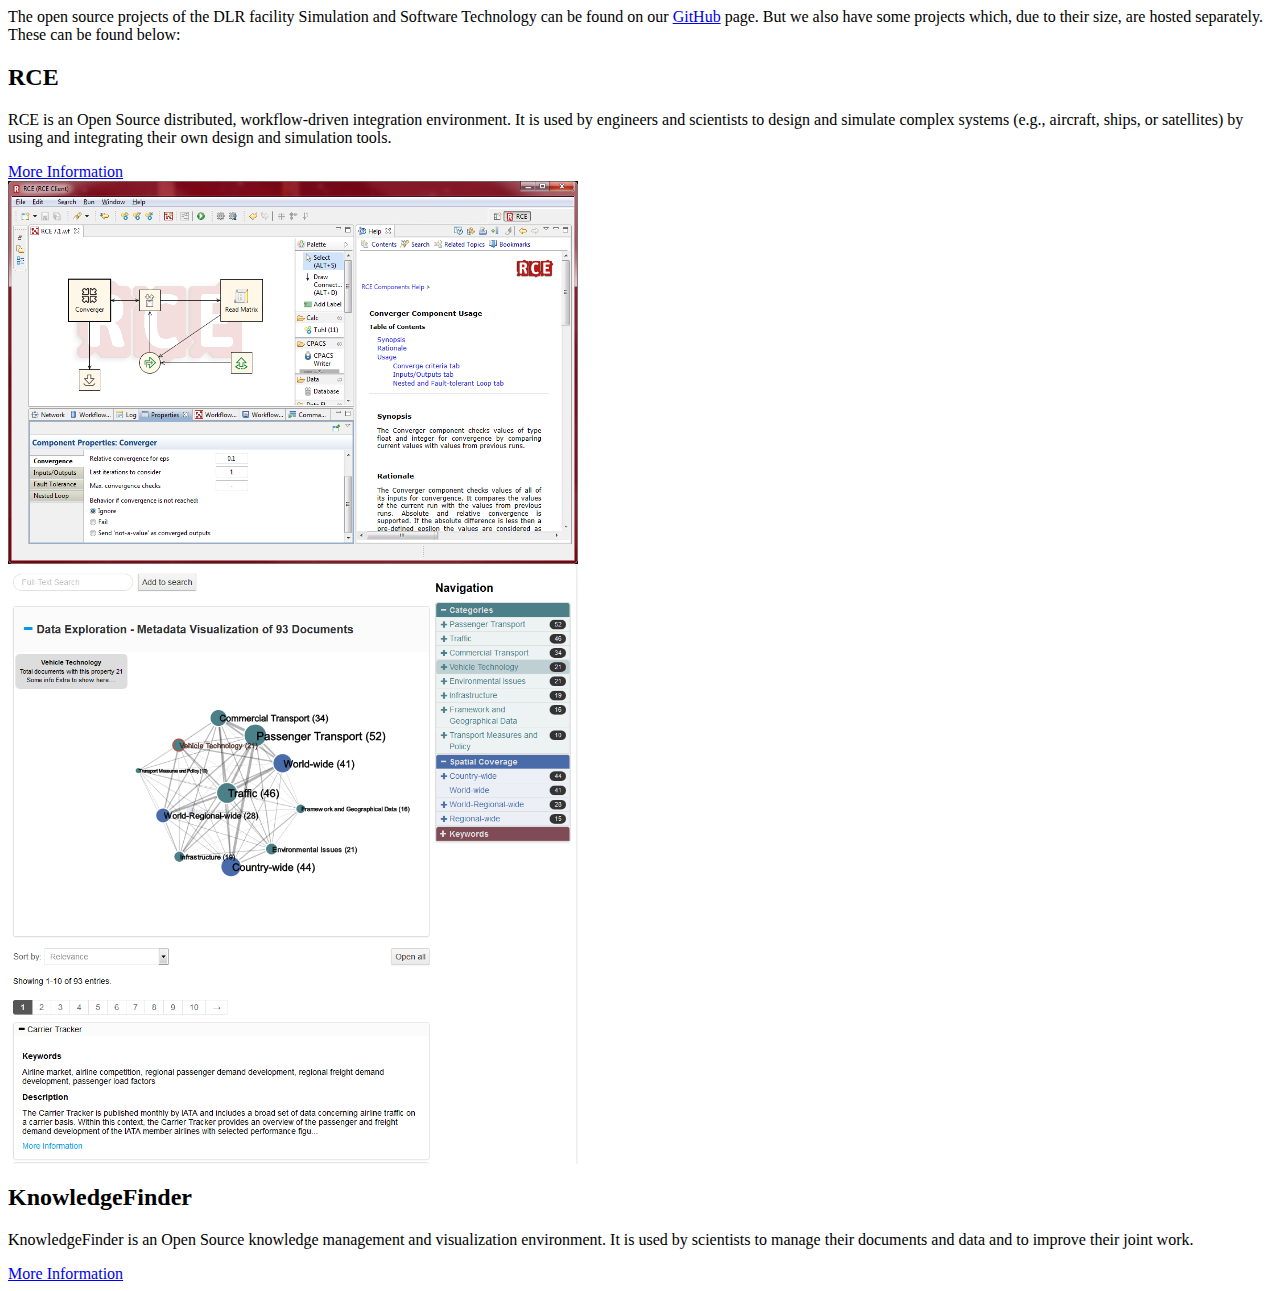
<file: content/pages/projects.html>
<html>
    <head>
        <title>Projects</title>
        <meta name="date" content="2016-10-21 14:01" />
        <meta name="authors" content="Carina Haupt" />
        <meta name="summary" content="Open Source Projects of DLR Simulation and Software Technology" />
    </head>
    <body>

    The open source projects of the DLR facility Simulation and Software Technology can be found on our <a href="https://github.com/DLR-SC">GitHub</a> page. But we also have some projects which, due to their size, are hosted separately. These can be found below:   

	<section id="success-story">
		<div class="success-story background-bg success-story-bg"> 
			<div class="overlay subsection-padding"> 
				<div class="container">
					<div class="row">
						<div class="col-md-6">
							<h2 class="title">
								RCE
							</h2>
							<p>
 								RCE is an Open Source distributed, workflow-driven integration environment. It is used by engineers and scientists to design and simulate complex systems (e.g., aircraft, ships, or satellites) by using and integrating their own design and simulation tools.							
 							</p>
							<a href="http://rcenvironment.de">More Information</a>	
						</div><!-- /.col-md-6 -->

						<div class="col-md-6">
							<div class="video-container">
								<img width="570px" src="images/rce_general.png"/>

							</div>
						</div><!-- /.col-md-6 -->
					</div><!-- /.row -->
				</div><!-- /.container -->
			</div><!-- /.overlay -->
		</div><!-- /.background-bg -->
	</section><!-- /#success-story -->

	<section id="success-story">
		<div class="success-story background-bg success-story-bg"> 
			<div class="overlay subsection-padding"> 
				<div class="container">
					<div class="row">
						<div class="col-md-6">
							<div class="video-container">
								<img width="570px" src="images/kf_general.png"/>

							</div>
						</div><!-- /.col-md-6 -->

						<div class="col-md-6">
							<h2 class="title">
								KnowledgeFinder
							</h2>
							<p>
 								KnowledgeFinder is an Open Source knowledge management and visualization environment. It is used by scientists to manage their documents and data and to improve their joint work.							
 							</p>
							<a href="http://knowledgefinder.github.io/">More Information</a>	
							
						</div><!-- /.col-md-6 -->
					</div><!-- /.row -->
				</div><!-- /.container -->
			</div><!-- /.overlay -->
		</div><!-- /.background-bg -->
	</section><!-- /#success-story -->
    </body>
</html>
</file>
